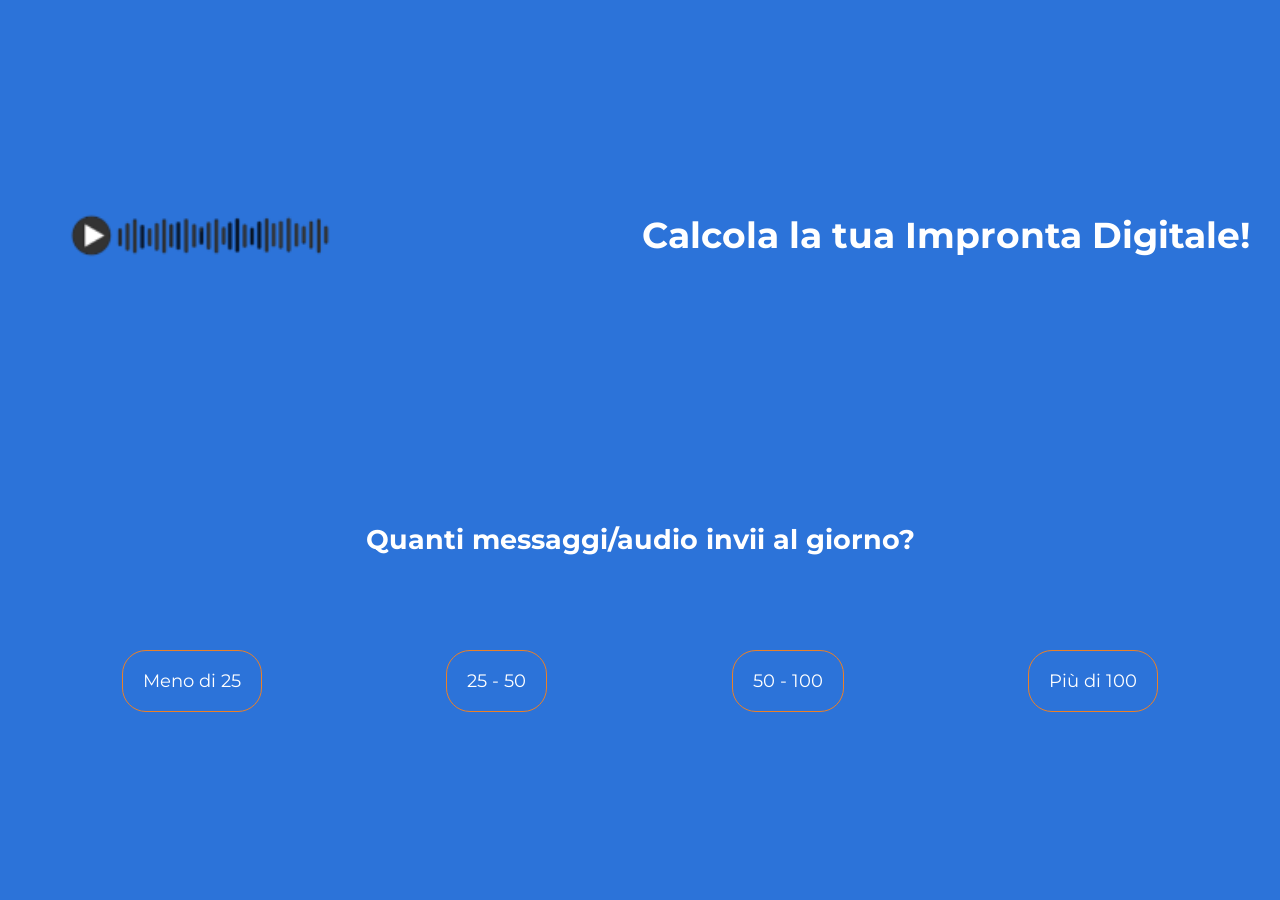
<file: templates/index.html>
<!doctype html>
<html lang="it">
<head>
  <meta charset="UTF-8">
  <meta name="viewport" content="width=device-width, initial-scale=1.0">
  <link rel="stylesheet" href="/static/css/style.css">
  <title>Impronta Digitale - Domanda 1</title>
</head>
<body class="sfondo1">
  <header class="header1">
    <div class="header__text">
      <h1>Calcola la tua Impronta Digitale!</h1>
    </div>
  </header>
  <main>
    <h2 class="main__title">Quanti messaggi/audio invii al giorno?</h2>
    <ul class="list">
      <li class="list__item"><a href="/12"><span>Meno di 25</span></a></li>
      <li class="list__item"><a href="/37"><span>25 - 50</span></a></li>
      <li class="list__item"><a href="/75"><span>50 - 100</span></a></li>
      <li class="list__item"><a href="/150"><span>Più di 100</span></a></li>
    </ul>
  </main>
</body>
</html>
</file>
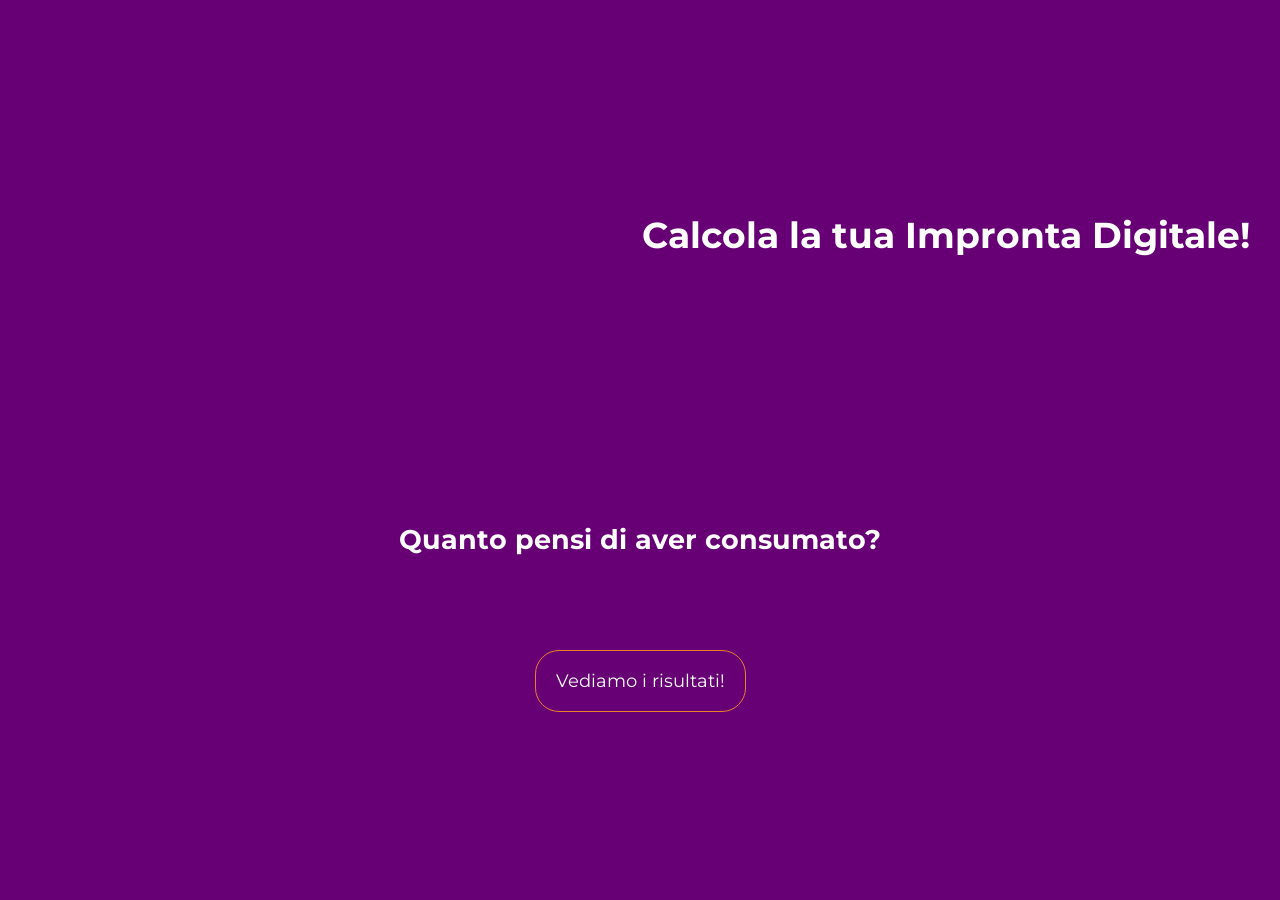
<file: templates/pre_end.html>
<!doctype html>
<html lang="it">
<head>
  <meta charset="UTF-8">
  <meta name="viewport" content="width=device-width, initial-scale=1.0">
  <link rel="stylesheet" href="/static/css/style.css">
  <title>Impronta Digitale - Domanda 5</title>
</head>
<body class="sfondo0">
  <header class="header0">
    <div class="header__text">
      <h1>Calcola la tua Impronta Digitale!</h1>
    </div>
  </header>
  <main>
    <h2 class="main__title">Quanto pensi di aver consumato?</h2>
    <ul class="list">
      <li class="list__item"><a href="/{{previous_data + '/0'}}"><span>Vediamo i risultati!</span></a></li>
    </ul>

</main>
</body>
</html>
</file>
<file: static/css/style.css>
@import url('https://fonts.googleapis.com/css2?family=Montserrat&display=swap');

body {
    margin: 0;
    padding: 0;
    font-family: 'Montserrat', sans-serif;
    font-size: 18px;
    line-height: 20px;
    background-color: #fff;
    color: #272727;
}

h1, h2, p {
    margin: 0;
}

ul {
    list-style: none;
    margin: 0;
    padding: 0;
}

.header0 {
    background-size: 300px auto; 
    background-repeat: no-repeat;
    background-position: 50px center; 
    padding: 25vh 30px; 
    margin-bottom: 60px;
    display: flex;
    flex-direction: column;
    align-items: flex-end;
    justify-content: center;
}

.header1 {
    background-image: url("../img/audio.png"); 
    background-size: 300px auto; 
    background-repeat: no-repeat;
    background-position: 50px center; 
    padding: 25vh 30px; 
    margin-bottom: 60px;
    display: flex;
    flex-direction: column;
    align-items: flex-end;
    justify-content: center;
}

.header2 {
    background-image: url("../img/videochiamata.png"); 
    background-size: 100px auto; 
    background-repeat: no-repeat;
    background-position: 50px center; 
    padding: 25vh 30px; 
    margin-bottom: 60px;
    display: flex;
    flex-direction: column;
    align-items: flex-end;
    justify-content: center;
}

.header3 {
    background-image: url("../img/streaming.png"); 
    background-size: 200px auto; 
    background-repeat: no-repeat;
    background-position: 50px center; 
    padding: 25vh 30px; 
    margin-bottom: 60px;
    display: flex;
    flex-direction: column;
    align-items: flex-end;
    justify-content: center;
}

.header4 {
    background-image: url("../img/social_media.png"); 
    background-size: 200px auto; 
    background-repeat: no-repeat;
    background-position: 50px center; 
    padding: 25vh 30px; 
    margin-bottom: 60px;
    display: flex;
    flex-direction: column;
    align-items: flex-end;
    justify-content: center;
}

.header5 {
    background-image: url("../img/videogiochi.png"); 
    background-size: 200px auto; 
    background-repeat: no-repeat;
    background-position: 50px center; 
    padding: 25vh 30px; 
    margin-bottom: 60px;
    display: flex;
    flex-direction: column;
    align-items: flex-end;
    justify-content: center;
}

.header6 {
    background-image: url("../img/cloud.png"); 
    background-size: 300px auto; 
    background-repeat: no-repeat;
    background-position: 50px center; 
    padding: 25vh 30px; 
    margin-bottom: 60px;
    display: flex;
    flex-direction: column;
    align-items: flex-end;
    justify-content: center;
}

.header7 {
    background-image: url("../img/cinema.png"); 
    background-size: 300px auto; 
    background-repeat: no-repeat;
    background-position: 50px center; 
    padding: 25vh 30px; 
    margin-bottom: 60px;
    display: flex;
    flex-direction: column;
    align-items: flex-end;
    justify-content: center;
}

.header8 {
    background-image: url("../img/dispositivi.png"); 
    background-size: 300px auto; 
    background-repeat: no-repeat;
    background-position: 50px center; 
    padding: 25vh 30px; 
    margin-bottom: 60px;
    display: flex;
    flex-direction: column;
    align-items: flex-end;
    justify-content: center;
}

.sfondo0 {
    background-image: url("../img/sfondo_0.png"); /* Assicurati che il percorso sia corretto */
    background-size: cover;    /* Copre tutta la pagina */
    background-attachment: fixed; /* Lo sfondo non scorre con la pagina */
    background-repeat: no-repeat;
    color: white;
}
.sfondo02 {
    background-image: url("../img/sfondo_0_2.png"); /* Assicurati che il percorso sia corretto */
    background-size: cover;    /* Copre tutta la pagina */
    background-attachment: fixed; /* Lo sfondo non scorre con la pagina */
    background-repeat: no-repeat;
    color: white;
}

.sfondo1 {
    background-image: url("../img/sfondo_1.png"); /* Assicurati che il percorso sia corretto */
    background-size: cover;    /* Copre tutta la pagina */
    background-attachment: fixed; /* Lo sfondo non scorre con la pagina */
    background-repeat: no-repeat;
    color: white;
}

.sfondo2 {
    background-image: url("../img/sfondo_2.png"); /* Assicurati che il percorso sia corretto */
    background-size: cover;    /* Copre tutta la pagina */
    background-attachment: fixed; /* Lo sfondo non scorre con la pagina */
    background-repeat: no-repeat;
    color: white;
}

.sfondo3 {
    background-image: url("../img/sfondo_3.png"); /* Assicurati che il percorso sia corretto */
    background-size: cover;    /* Copre tutta la pagina */
    background-attachment: fixed; /* Lo sfondo non scorre con la pagina */
    background-repeat: no-repeat;
    color: white;
}

.sfondo4 {
    background-image: url("../img/sfondo_4.png"); /* Assicurati che il percorso sia corretto */
    background-size: cover;    /* Copre tutta la pagina */
    background-attachment: fixed; /* Lo sfondo non scorre con la pagina */
    background-repeat: no-repeat;
    color: white;
}

.sfondo5 {
    background-image: url("../img/sfondo_5.png"); /* Assicurati che il percorso sia corretto */
    background-size: cover;    /* Copre tutta la pagina */
    background-attachment: fixed; /* Lo sfondo non scorre con la pagina */
    background-repeat: no-repeat;
    color: white;
}

.sfondo6 {
    background-image: url("../img/sfondo_6.png"); /* Assicurati che il percorso sia corretto */
    background-size: cover;    /* Copre tutta la pagina */
    background-attachment: fixed; /* Lo sfondo non scorre con la pagina */
    background-repeat: no-repeat;
    color: white;
}

.sfondo7 {
    background-image: url("../img/sfondo_7.png"); /* Assicurati che il percorso sia corretto */
    background-size: cover;    /* Copre tutta la pagina */
    background-attachment: fixed; /* Lo sfondo non scorre con la pagina */
    background-repeat: no-repeat;
    color: white;
}

.sfondo8 {
    background-image: url("../img/sfondo_8.png"); /* Assicurati che il percorso sia corretto */
    background-size: cover;    /* Copre tutta la pagina */
    background-attachment: fixed; /* Lo sfondo non scorre con la pagina */
    background-repeat: no-repeat;
    color: white;
}

.header__text {
    display: flex;
    flex-direction: column;
    gap: 30px;
    width: fit-content;
    text-align: right;
}

main {
    padding: 0 30px 100px;
}

.media-info {
    display: flex;
    justify-content: center; /* Se vuoi centrarli */
    gap: 20px;               /* Spazio tra i bottoni */
    margin-top: 20px;  /* Crea spazio sopra la scritta */
    /* AGGIUNGI QUESTO */
    margin-bottom: 50px;     /* Più è alto il numero, più spazio ci sarà sotto */
}

.main__title {
    text-align: center;
    margin-bottom: 100px;
}

.list {
    display: flex;
    justify-content: space-around;
}

.list__item a {
    text-decoration: none;
    display: flex;
    flex-direction: column;
    align-items: center;
    color: inherit;
    gap: 20px;
    padding: 20px;
    border-radius: 24px;
    border: 1px solid #EB8028;
    transition: 0.2s;
}

.list__item2 a {
    text-decoration: none;
    display: flex;
    flex-direction: column;
    align-items: center;
    color: inherit;
    gap: 20px;
    padding: 20px;
    border-radius: 24px;
    border: 1px solid #EB8028;
    transition: 0.2s;
    margin-top: 20px;  
}

.item__img {
    object-fit: contain;
    width: 150px;
}

.list__item a:hover {
    box-shadow: 1px 1px 4px 4px #0EB07C;
}

.list__item2 a:hover {
    box-shadow: 1px 1px 4px 4px #0EB07C;
}

.main__rez {
    display: flex;
    flex-direction: column;
    gap: 20px;
    align-items: center;
}

.rez__img {
    object-fit: contain;
    width: 300px;
}

.main__title--margin {
    margin-bottom: 50px;
}

.main__link {
    display: inline-block;
    text-decoration: none;
    padding: 20px 0;
    width: 300px;
    border-radius: 20px;
    background-color: #0EB07C;
    text-align: center;
    cursor: pointer;
    color: #fff;
}

.form {
    display: flex;
    flex-direction: column;
    align-items: center;
    gap: 50px;
}


.user input {
    padding: 10px;
    border: 1px solid #EB8028;
    background: inherit;
    border-radius: 5px;
    font: inherit;
    width: 100%;
    color: #EB8028;
}

.user input:focus,
.user input:active {
    border: 1px solid #EB8028;
    outline: none;
}

.user {
    display: flex;
    flex-direction: row;
    width: 100%;
    justify-content: space-around;
}

.user-info {
    width: 30%;
    display: flex;
    flex-direction: column;
    gap: 40px;
}

label {
    display:inline-block ;
    margin-bottom: 10px;
}

.address-date {
    width: 30%;
    display: flex;
    flex-direction: column;
    gap: 40px;
}

.delivery {
    display: flex;
    justify-content: space-between;
}

.button {
    width: 10%;
    padding: 10px;
    min-width: 300px;
    cursor: pointer;
    align-self: center;
    border: none;
    border-radius: 10px;
    background: #0EB07C;
    font: inherit;
    color: #fff;
}
</file>
